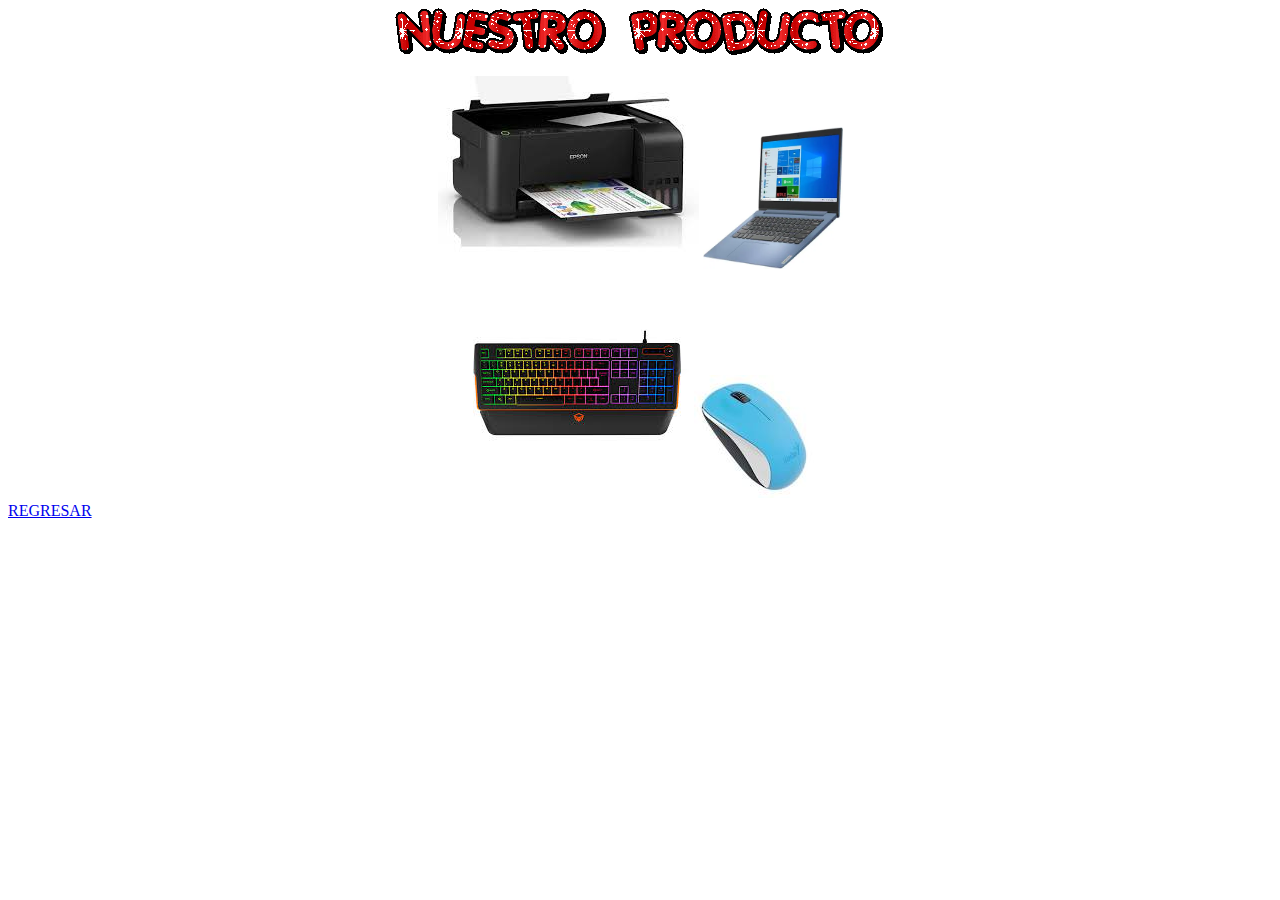
<file: producto.html>
<html>
<head>
<title>MI PRODUCTO </title>
</head>
<center>
<img src="text.gif" >
<br>
</center>
<br>
<tr>
<center>
<td> <img src="41.jpeg"> </td>
<td> <img src="46.webp" width=140 </td>
</center>
</tr>
<tr>
<center>
<td> <img src="32.jpeg"> </td>
<td> <img src="91.jpeg"> </td>
</center>
</tr>
<a href="indexno.html">REGRESAR </a>
</html>
</file>
